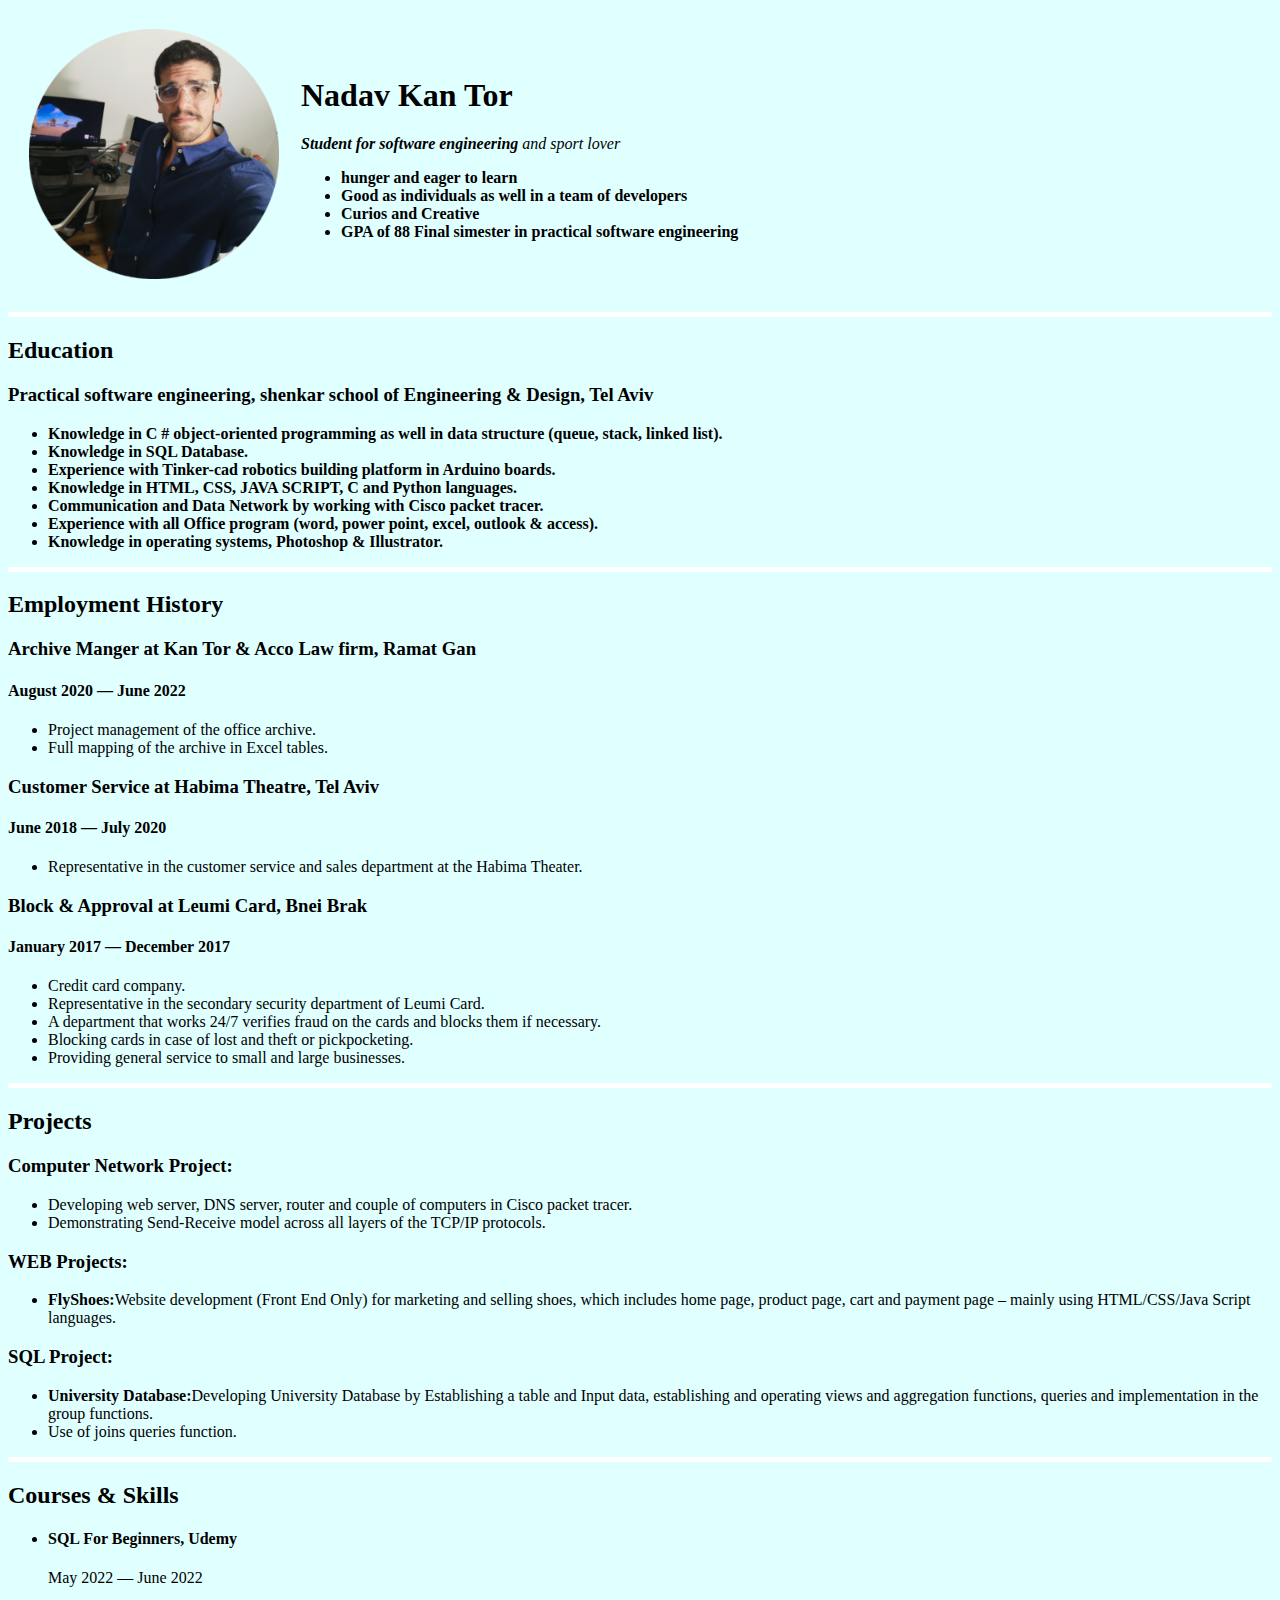
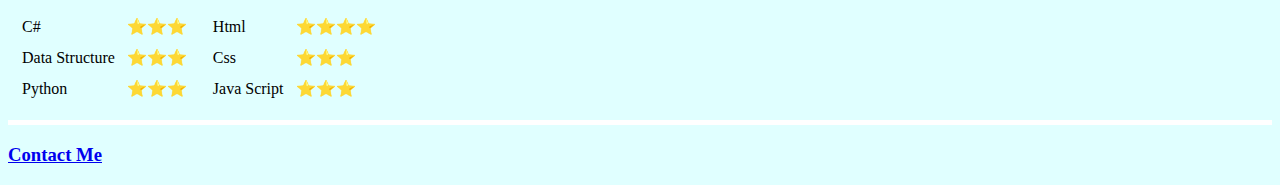
<file: index.html>
<!DOCTYPE html>
<html lang="en" dir="ltr">
  <head>
    <meta charset="utf-8">
    <title>🤙 Nadav KT - Personal Site</title>
    <link rel="stylesheet" href="style.css">
  </head>
  <body>
    <table cellspacing="20">
      <tr>
        <td><img src="images/profile.png" alt=""></td>
        <td>
          <h1>Nadav Kan Tor</h1>
          <p><em><strong>Student for software engineering</strong> and sport lover</em></p>
          <ul>
            <strong><li>hunger and eager to learn</li></strong>
            <strong><li>Good as individuals as well in a team of developers</li></strong>
            <strong><li>Curios and Creative</li></strong>
            <strong><li>GPA of 88 Final simester in practical software engineering</li></strong>
          </ul>
        </td>
      </tr>
    </table>
    <hr size="3" noshade>
    <h2>Education</h2>
    <h3>Practical software engineering, shenkar school of Engineering & Design, Tel Aviv</h3>
    <ul>
      <strong><li>Knowledge in C # object-oriented programming as well in data structure (queue, stack, linked list).</li></strong>
      <strong><li>Knowledge in SQL Database.</li></strong>
      <strong><li>Experience with Tinker-cad robotics building platform in Arduino boards.</li></strong>
      <strong><li>Knowledge in HTML, CSS, JAVA SCRIPT, C and Python languages.</li></strong>
      <strong><li>Communication and Data Network by working with Cisco packet tracer.</li></strong>
      <strong><li>Experience with all Office program (word, power point, excel, outlook & access).</li></strong>
      <strong><li>Knowledge in operating systems, Photoshop & Illustrator.</li></strong>
    </ul>
    <hr size="3" noshade>
    <h2>Employment History</h2>
    <h3>Archive Manger at Kan Tor & Acco Law firm, Ramat Gan</h3>
    <h4>August 2020 — June 2022</h4>
    <ul>
      <li>Project management of the office archive.</li>
      <li>Full mapping of the archive in Excel tables.</li>
    </ul>
    <h3>Customer Service at Habima Theatre, Tel Aviv</h3>
    <h4>June 2018 — July 2020</h4>
    <ul>
      <li>Representative in the customer service and sales department at the Habima Theater.</li>
    </ul>
    <h3>Block & Approval at Leumi Card, Bnei Brak</h3>
    <h4>January 2017 — December 2017</h4>
    <ul>
      <li>Credit card company.</li>
      <li>Representative in the secondary security department of Leumi Card.</li>
      <li>A department that works 24/7 verifies fraud on the cards and blocks them if
          necessary.</li>
      <li>Blocking cards in case of lost and theft or pickpocketing.</li>
      <li>Providing general service to small and large businesses.</li>
    </ul>
    <hr size="3" noshade>
    <h2>Projects</h2>
    <h3>Computer Network Project:</h3>
    <ul>
      <li>Developing web server, DNS server, router and couple of computers in Cisco packet tracer.</li>
      <li>Demonstrating Send-Receive model across all layers of the TCP/IP protocols.</li>
    </ul>
    <h3>WEB Projects:</h3>
    <ul>
      <li><strong>FlyShoes:</strong>Website development (Front End Only) for marketing and selling shoes,
         which includes home page, product page,
         cart and payment page – mainly using HTML/CSS/Java Script languages.
      </li>
    </ul>
    <h3>SQL Project:</h3>
    <ul>
      <li><strong>University Database:</strong>Developing University Database by Establishing a table and Input data,
         establishing and operating views and aggregation functions,
         queries and implementation in the group functions.
      </li>
      <li>Use of joins queries function.</li>
    </ul>
    <hr size="3" noshade>
    <h2>Courses & Skills</h2>
    <ul>
      <li>
        <h4>SQL For Beginners, Udemy</h4>
        <p>May 2022 — June 2022</p>
      </li>
    </ul>
    <table>
        <tr>
          <td>
            <table cellspacing="10">
              <tr>
                <td>C#</td>
                <td>⭐⭐⭐</td>
              </tr>
              <tr>
                <td>Data Structure</td>
                <td>⭐⭐⭐</td>
              </tr>
              <tr>
                <td>Python</td>
                <td>⭐⭐⭐</td>
              </tr>
            </table>
          </td>
          <td>
            <table cellspacing="10">
              <tr>
                <td>Html</td>
                <td>⭐⭐⭐⭐</td>
              </tr>
              <tr>
                <td>Css</td>
                <td>⭐⭐⭐</td>
              </tr>
              <tr>
                <td>Java Script</td>
                <td>⭐⭐⭐</td>
              </tr>
            </table>
          </td>
        </tr>
    </table>
    <hr size="3" noshade>
    <h3><a href="contact me.html">Contact Me</a></h3>
  </body>
</html>
</file>
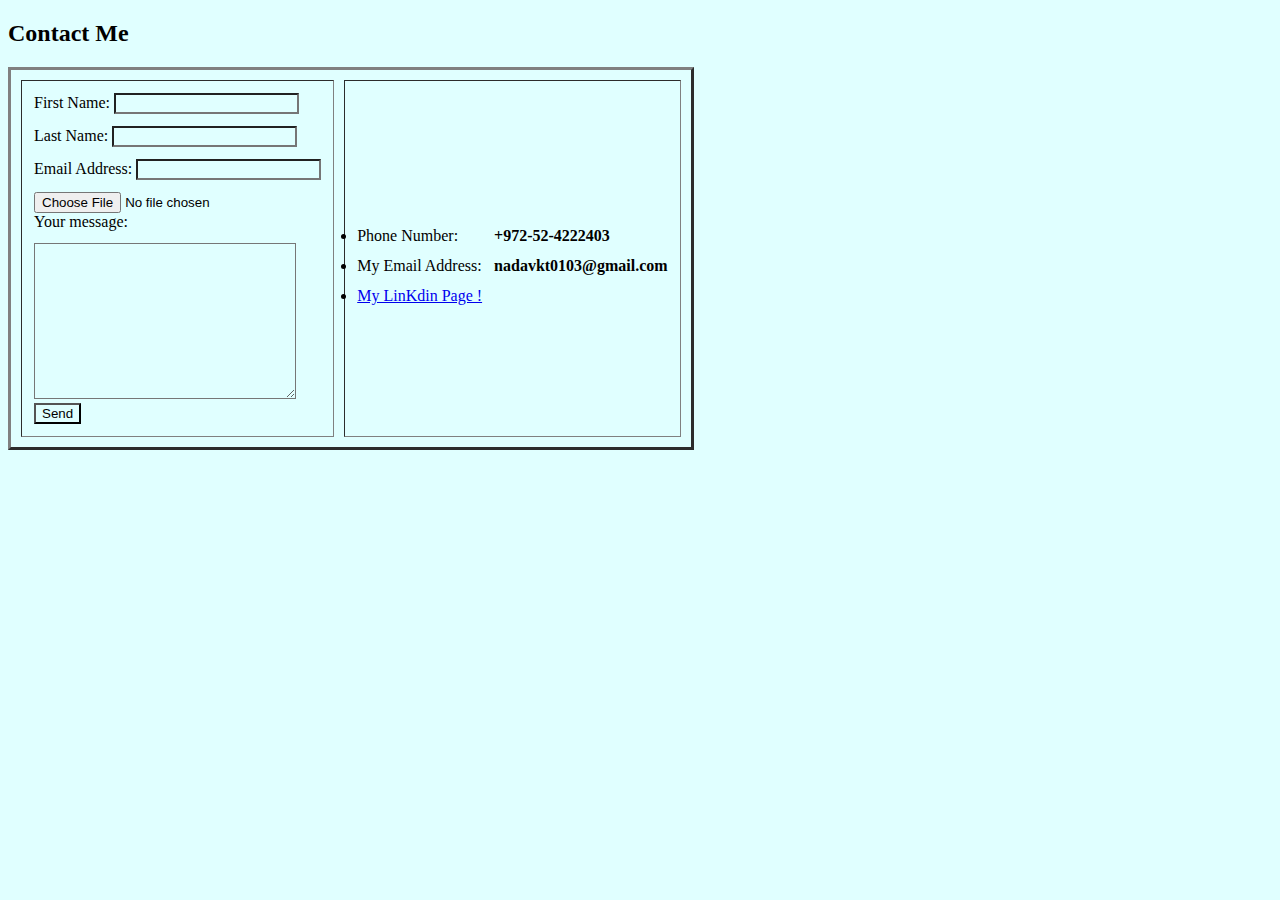
<file: contact me.html>
<!DOCTYPE html>
<html lang="en" dir="ltr">
  <head>
    <meta charset="utf-8">
    <title>Contact Me</title>
    <link rel="stylesheet" href="style.css">
  </head>
  <body>
    <h2>Contact Me</h2>
    <table cellspacing="10" border="3">
      <tr>
        <td>
          <table cellspacing="10">
            <form action="mailto:12nadav10@gmail.com" method="post" enctype="text/plain">
              <tr>
                <td>
                  <label>First Name:</label>
                  <input type="text" name="first name:" value="">
                </td>
              </tr>
              <tr>
                <td>
                  <label>Last Name:</label>
                  <input type="text" name="last name:" value=""><br>
                </td>
              </tr>
              <tr>
                <td>
                  <label>Email Address:</label>
                  <input type="email" name="Email:" value=""><br>
                </td>
              </tr>
              <tr>
                <td>
                  <input type="file" name="File name:" value=""><br>
                  <label>Your message:</label>
                </td>
              </tr>
              <tr>
                <td>
                  <textarea name="the message:" rows="10" cols="30"></textarea><br>
                  <input type="submit" name="" value="Send">
                </td>
              </tr>
            </form>
          </table>
        </td>
        <td>
          <table cellspacing="10">
            <ul>
              <tr>
                <td>
                  <li>Phone Number:</li>
                </td>
                <td>
                  <strong>+972-52-4222403</strong>
                </td>
              </tr>
              <tr>
                <td>
                  <li>My Email Address:</li>
                </td>
                <td>
                  <strong>nadavkt0103@gmail.com</strong> 
                </td>
              </tr>
              <tr>
                <td>
                  <li><a href="https://www.linkedin.com/in/nadav-kan-tor-163225185/">My LinKdin Page !</a></li>
                </td>
              </tr>
            </ul>
          </table>
        </td>
      </tr>
    </table>
  </body>
</html>
</file>
<file: style.css>
*{
  background-color: lightcyan;
}

hr{
  background-color: white;
  border-style: none;
  height: 5px;
}
img{
  height: 250px;
}
</file>
